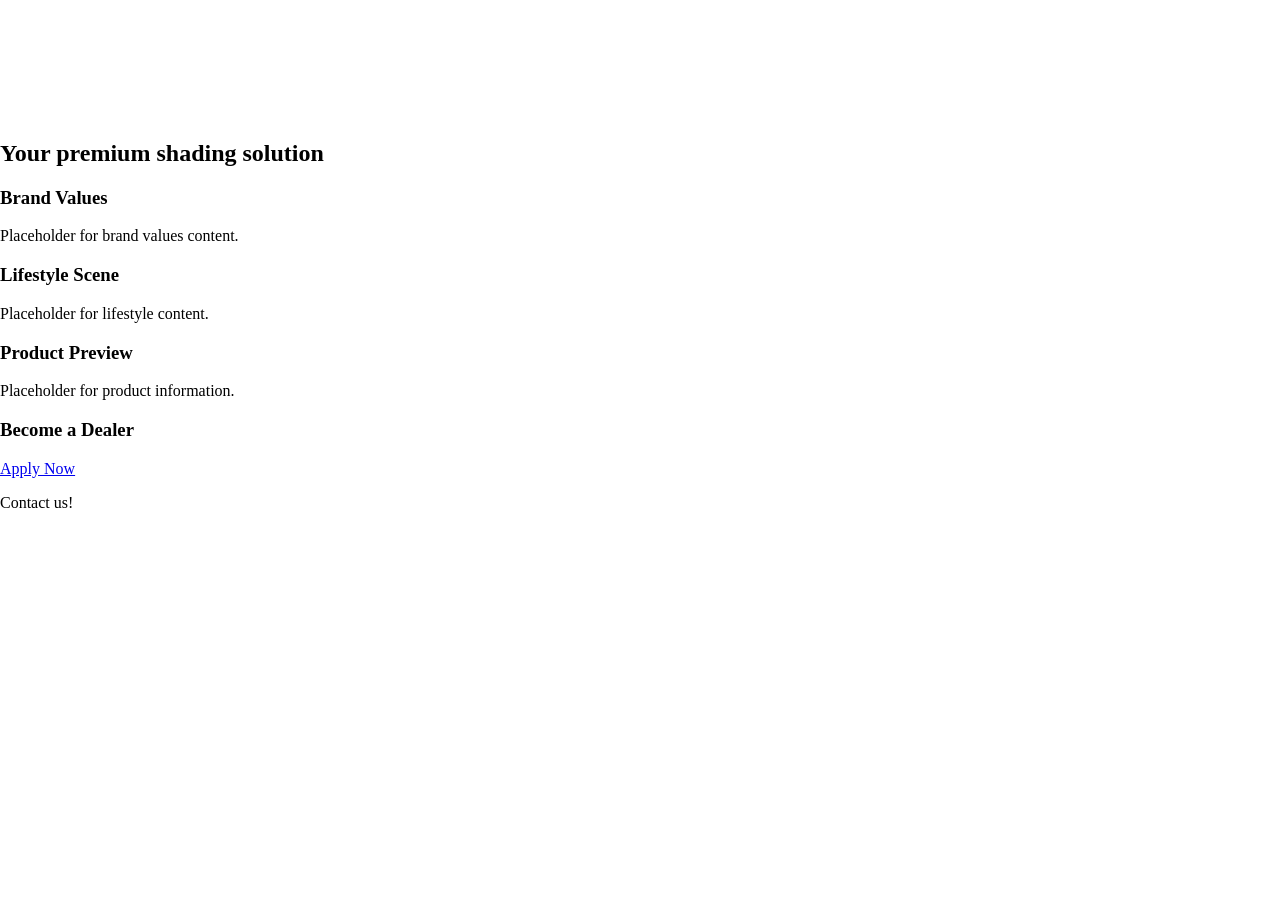
<file: index.html>
<!DOCTYPE html>
<html lang="en">
<head>
    <meta charset="UTF-8">
    <meta name="viewport" content="width=device-width, initial-scale=1.0">
    <link rel="stylesheet" href="assets/css/style.css">
    <title>Home - VERA Official Website</title>
</head>
<body>
    <header>
        <h1>Welcome to VERA</h1>
    </header>
    <section class="hero">
        <h2>Your premium shading solution</h2>
    </section>
    <section class="brand-values">
        <h3>Brand Values</h3>
        <p>Placeholder for brand values content.</p>
    </section>
    <section class="lifestyle-scene">
        <h3>Lifestyle Scene</h3>
        <p>Placeholder for lifestyle content.</p>
    </section>
    <section class="product-preview">
        <h3>Product Preview</h3>
        <p>Placeholder for product information.</p>
    </section>
    <section class="dealer-cta">
        <h3>Become a Dealer</h3>
        <a href="dealer.html">Apply Now</a>
    </section>
    <footer>
        <p>Contact us!</p>
    </footer>
</body>
</html>
</file>
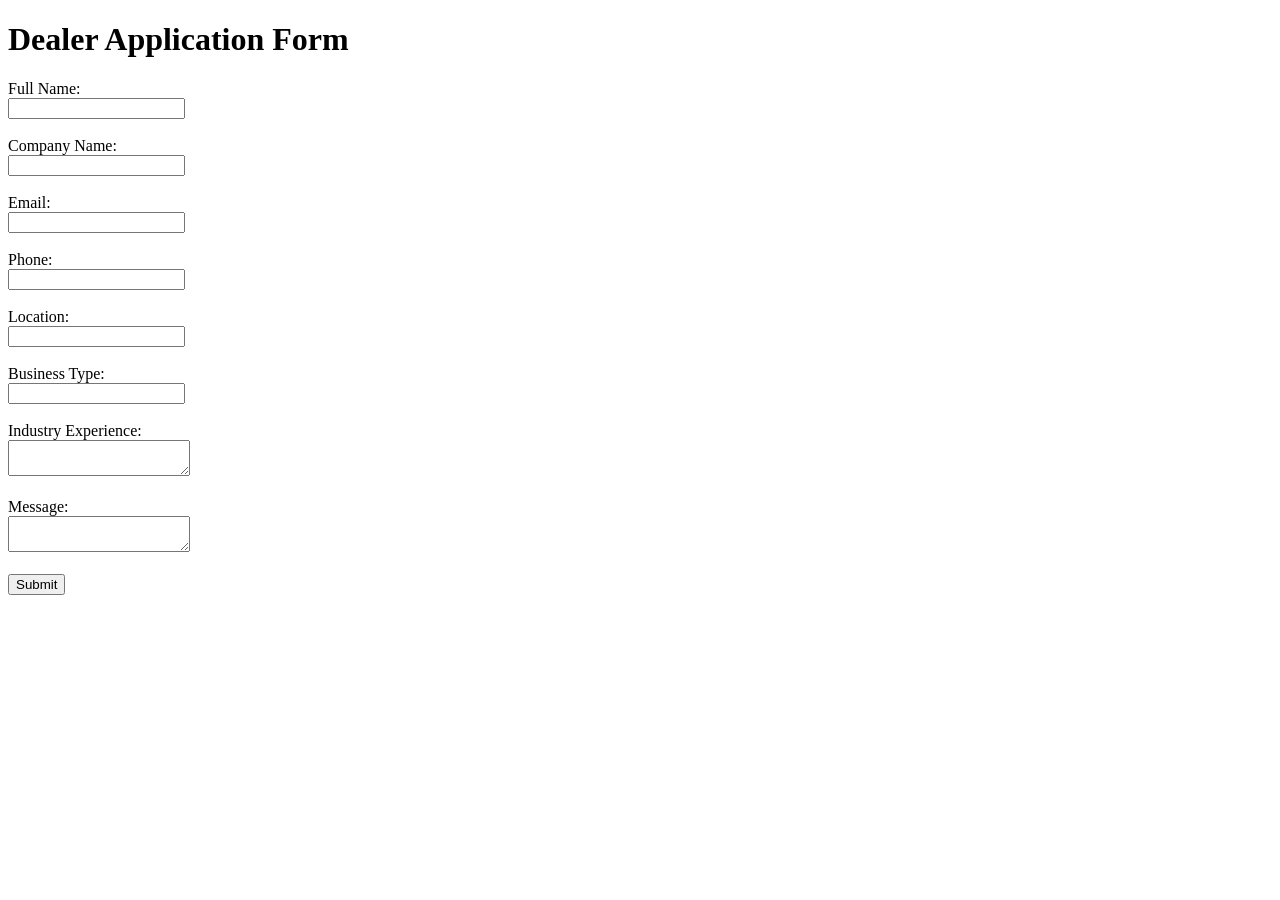
<file: dealer.html>
<!DOCTYPE html>
<html lang="en">
<head>
    <meta charset="UTF-8">
    <meta name="viewport" content="width=device-width, initial-scale=1.0">
    <title>Dealer Application</title>
</head>
<body>
    <h1>Dealer Application Form</h1>
    <form action="https://formspree.io/f/YOUR_FORM_ID" method="POST">
        <label for="full_name">Full Name:</label><br>
        <input type="text" id="full_name" name="full_name" required><br><br>

        <label for="company_name">Company Name:</label><br>
        <input type="text" id="company_name" name="company_name" required><br><br>

        <label for="email">Email:</label><br>
        <input type="email" id="email" name="email" required><br><br>

        <label for="phone">Phone:</label><br>
        <input type="tel" id="phone" name="phone" required><br><br>

        <label for="location">Location:</label><br>
        <input type="text" id="location" name="location" required><br><br>

        <label for="business_type">Business Type:</label><br>
        <input type="text" id="business_type" name="business_type" required><br><br>

        <label for="industry_experience">Industry Experience:</label><br>
        <textarea id="industry_experience" name="industry_experience" required></textarea><br><br>

        <label for="message">Message:</label><br>
        <textarea id="message" name="message" required></textarea><br><br>

        <input type="submit" value="Submit">
    </form>
</body>
</html>
</file>
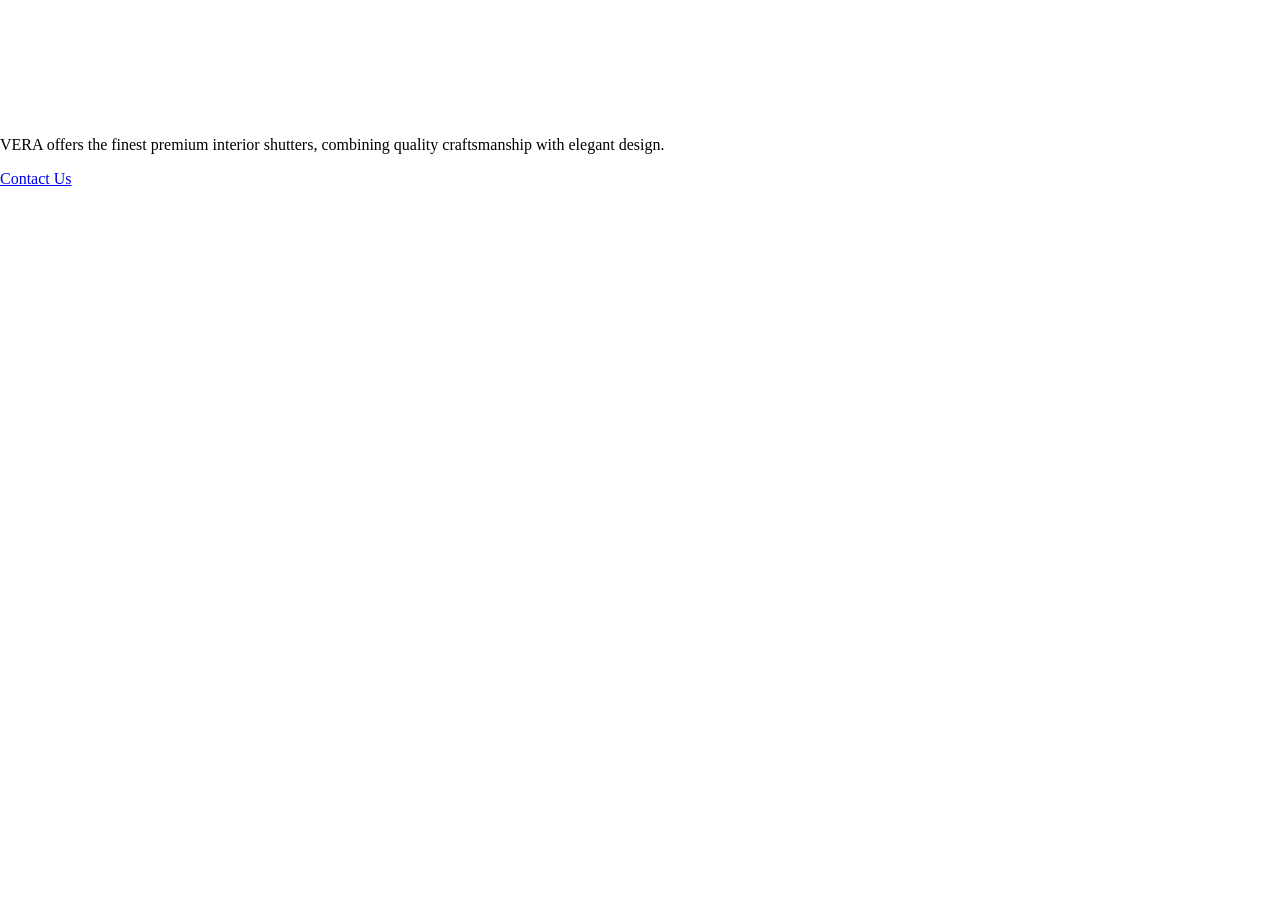
<file: why-vera.html>
<!DOCTYPE html>
<html lang="en">
<head>
    <meta charset="UTF-8">
    <meta name="viewport" content="width=device-width, initial-scale=1.0">
    <title>Why VERA</title>
    <link rel="stylesheet" href="assets/css/style.css">
</head>
<body>
    <header>
        <h1>Why Choose VERA?</h1>
    </header>
    <section>
        <p>VERA offers the finest premium interior shutters, combining quality craftsmanship with elegant design.</p>
    </section>
    <footer>
        <a href="contact.html">Contact Us</a>
    </footer>
</body>
</html>
</file>
<file: assets/css/style.css>
.root {
    --primary-color: #6200ea;
    --secondary-color: #03dac6;
    --background-color: #ffffff;
    --text-color: #000000;
    --heading-font: 'Roboto', sans-serif;
    --body-font: 'Arial', sans-serif;
}

body {
    margin: 0;
    font-family: var(--body-font);
    color: var(--text-color);
    background-color: var(--background-color);
}

h1, h2, h3, h4, h5, h6 {
    font-family: var(--heading-font);
    color: var(--primary-color);
}

header {
    background-color: var(--primary-color);
    padding: 20px;
    color: white;
    text-align: center;
}

.hero-section {
    background-image: url('../images/hero-bg.jpg');
    background-size: cover;
    color: white;
    padding: 80px 20px;
    text-align: center;
}

.form-style {
    background-color: #f7f7f7;
    padding: 20px;
    border-radius: 8px;
}

button {
    background-color: var(--primary-color);
    color: white;
    padding: 12px 20px;
    border: none;
    border-radius: 4px;
    cursor: pointer;
    transition: background-color 0.3s;
}

button:hover {
    background-color: var(--secondary-color);
}

@media (max-width: 768px) {
    .hero-section {
        padding: 50px 10px;
    }
    h1 {
        font-size: 24px;
    }
}
</file>
